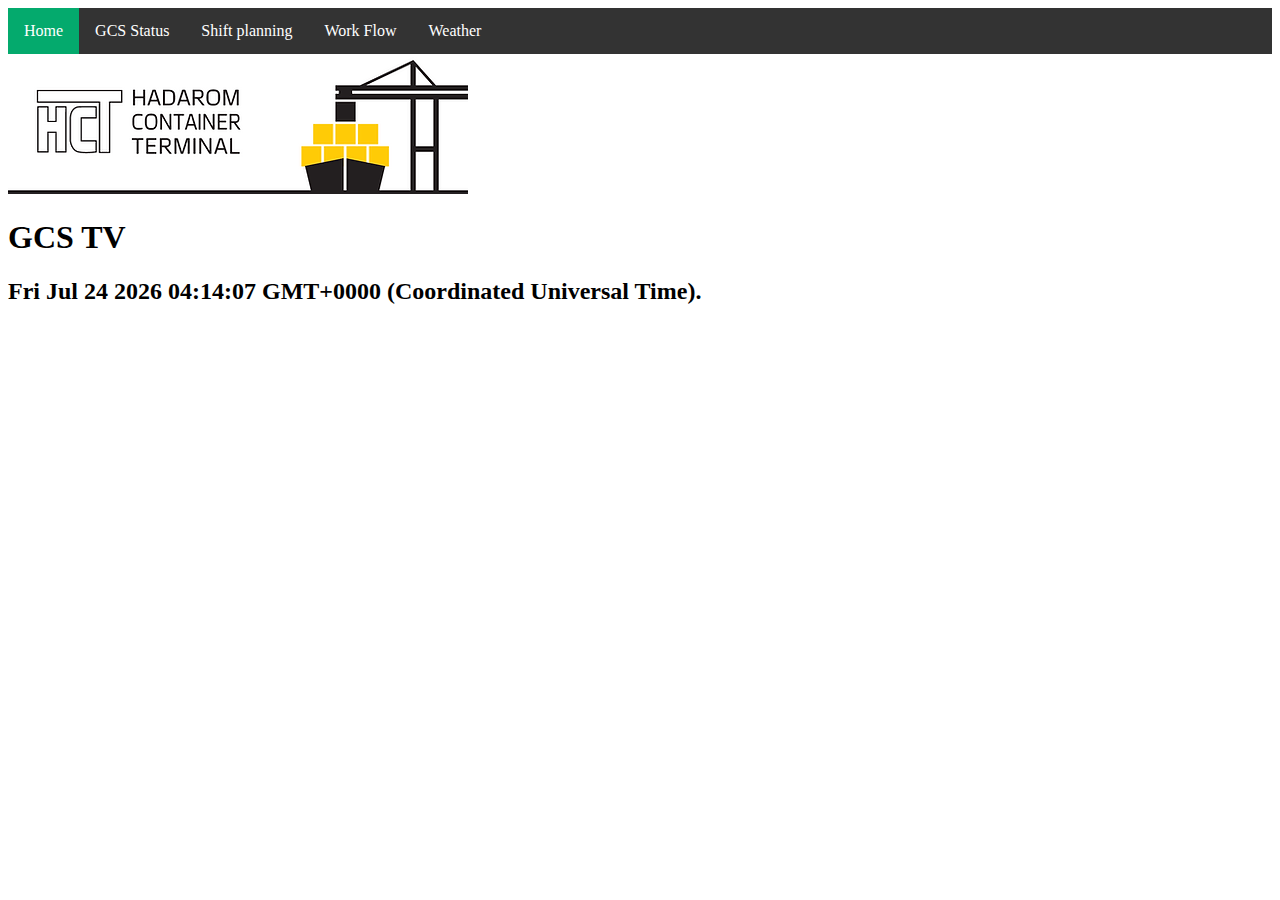
<file: index.html>
<!DOCTYPE html>
<html lang="en">
<head>
    <meta charset="UTF-8">
    <meta http-equiv="X-UA-Compatible" content="IE=edge">
    <meta name="viewport" content="width=device-width, initial-scale=1.0">
    <!-- <meta http-equiv="refresh" content="3;url=http://www.google.com/" /> -->
    <link rel="stylesheet" href="style.css">
    <script src="script.js"></script>
    <title>GCSTV</title>
</head>
<header>
    <ul>
        <li><a class="active" href="index.html">Home</a></li>
        <li><a href="gcsStatus.html">GCS Status</a></li>
        <li><a href="Shift-planning.html">Shift planning</a></li>
        <li><a href="workFlow.html">Work Flow</a></li>
        <li><a href="weather.html">Weather</a></li>
    </ul>
    <img src="images/HCT logo.jpeg" alt="HCT-logo">
    <h1>GCS TV</h1>
    <h2><span id='date-time'>now</span>.</h2>
    <script>
        var dt = new Date();
        document.getElementById('date-time').innerHTML=dt;
    </script>
</header>
<body>
    
</body>

</html>
</file>
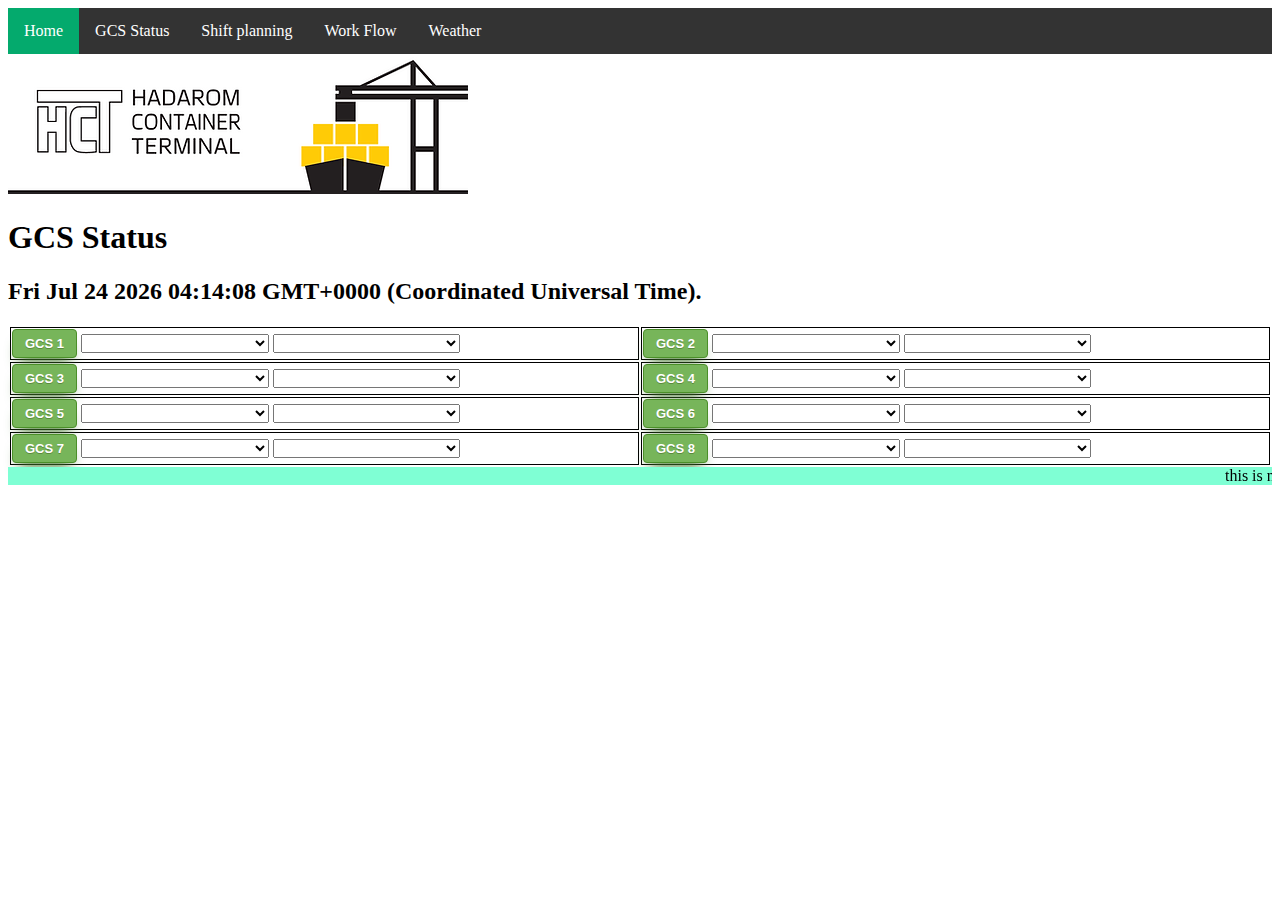
<file: gcsStatus.html>
<!DOCTYPE html>
<html lang="en">
<head>
    <meta charset="UTF-8">
    <meta http-equiv="X-UA-Compatible" content="IE=edge">
    <meta name="viewport" content="width=device-width, initial-scale=1.0">
    <link rel="stylesheet" href="style.css">
    <script src="script.js"></script>
    <title>GCS Status</title>
</head>
<style>
    select{
        width: 30%;
    }
</style>
<header>
    <ul>
        <li><a class="active" href="index.html">Home</a></li>
        <li><a href="gcsStatus.html">GCS Status</a></li>
        <li><a href="Shift-planning.html">Shift planning</a></li>
        <li><a href="workFlow.html">Work Flow</a></li>
        <li><a href="weather.html">Weather</a></li>
    </ul>
    <img src="images/HCT logo.jpeg" alt="HCT-logo">
    <h1>GCS Status</h1>
    <h2><span id='date-time'>now</span>.</h2>
    <script>
        var dt = new Date();
        document.getElementById('date-time').innerHTML=dt;
    </script>
</header>
<body>
    <table class="tableClass">
        <tr>
            <td><button id="btn1" class="myButton" onclick="BonClick('btn1')">GCS 1</button>
                <select id="select1">
                    <option value="0"></option>
                    <option value="qc1">qc1</option>
                    <option value="qc2">qc2</option>
                    <option value="qc3">qc3</option>
                    <option value="qc4">qc4</option>
                </select>
                <select>
                    <option value="0"></option>
                    <option value="Let">Let</option>
                    <option value="MSC BELLE">MSC BELLE</option>
                    <option value="YangMing">YangMing</option>
                    <option value="Not available">Not available</option>
                </select>
            </td>
            <td><button id="btn2" class="myButton" onclick="BonClick('btn2')">GCS 2</button>
                <select>
                    <option value="0"></option>
                    <option value="qc1">qc1</option>
                    <option value="qc2">qc2</option>
                    <option value="qc3">qc3</option>
                    <option value="qc4">qc4</option>
                </select>
                <select>
                    <option value="0"></option>
                    <option value="Let">Let</option>
                    <option value="MSC BELLE">MSC BELLE</option>
                    <option value="YangMing">YangMing</option>
                    <option value="Not available">Not available</option>
                </select>
            </td>
        </tr>
        <tr>
            <td><button id="btn3" class="myButton" onclick="BonClick('btn3')">GCS 3</button>
                <select>
                    <option value="0"></option>
                    <option value="qc1">qc1</option>
                    <option value="qc2">qc2</option>
                    <option value="qc3">qc3</option>
                    <option value="qc4">qc4</option>
                </select>
                <select>
                    <option value="0"></option>
                    <option value="Let">Let</option>
                    <option value="MSC BELLE">MSC BELLE</option>
                    <option value="YangMing">YangMing</option>
                    <option value="Not available">Not available</option>
                </select>
            </td>
            <td><button id="btn4" class="myButton" onclick="BonClick('btn4')">GCS 4</button>
                <select>
                    <option value="0"></option>
                    <option value="qc1">qc1</option>
                    <option value="qc2">qc2</option>
                    <option value="qc3">qc3</option>
                    <option value="qc4">qc4</option>
                </select>
                <select>
                    <option value="0"></option>
                    <option value="Let">Let</option>
                    <option value="MSC BELLE">MSC BELLE</option>
                    <option value="YangMing">YangMing</option>
                    <option value="Not available">Not available</option>
                </select>
            </td>
        </tr>
        <tr>
            <td><button id="btn5" class="myButton" onclick="BonClick('btn5')">GCS 5</button>
                <select>
                    <option value="0"></option>
                    <option value="qc1">qc1</option>
                    <option value="qc2">qc2</option>
                    <option value="qc3">qc3</option>
                    <option value="qc4">qc4</option>
                </select>
                <select>
                    <option value="0"></option>
                    <option value="Let">Let</option>
                    <option value="MSC BELLE">MSC BELLE</option>
                    <option value="YangMing">YangMing</option>
                    <option value="Not available">Not available</option>
                </select>
            </td>
            <td><button id="btn6" class="myButton" onclick="BonClick('btn6')">GCS 6</button>
                <select>
                    <option value="0"></option>
                    <option value="qc1">qc1</option>
                    <option value="qc2">qc2</option>
                    <option value="qc3">qc3</option>
                    <option value="qc4">qc4</option>
                </select>
                <select>
                    <option value="0"></option>
                    <option value="Let">Let</option>
                    <option value="MSC BELLE">MSC BELLE</option>
                    <option value="YangMing">YangMing</option>
                    <option value="Not available">Not available</option>
                </select>
            </td>
        </tr>
        <tr>
            <td><button id="btn7" class="myButton" onclick="BonClick('btn7')">GCS 7</button>
                <select>
                    <option value="0"></option>
                    <option value="qc1">qc1</option>
                    <option value="qc2">qc2</option>
                    <option value="qc3">qc3</option>
                    <option value="qc4">qc4</option>
                </select>
                <select>
                    <option value="0"></option>
                    <option value="Let">Let</option>
                    <option value="MSC BELLE">MSC BELLE</option>
                    <option value="YangMing">YangMing</option>
                    <option value="Not available">Not available</option>
                </select>
            </td>
            <td><button id="btn8" class="myButton" onclick="BonClick('btn8')">GCS 8</button>
                <select>
                    <option value="0"></option>
                    <option value="qc1">qc1</option>
                    <option value="qc2">qc2</option>
                    <option value="qc3">qc3</option>
                    <option value="qc4">qc4</option>
                </select>
                <select>
                    <option value="0"></option>
                    <option value="Let">Let</option>
                    <option value="MSC BELLE">MSC BELLE</option>
                    <option value="YangMing">YangMing</option>
                    <option value="Not available">Not available</option>
                </select>
            </td>
        </tr>
    </table>
</body>
<footer>
    <div id = messageLine>
        <marquee>this is meassage</marquee>
    </div>
</footer>
</html>
</file>
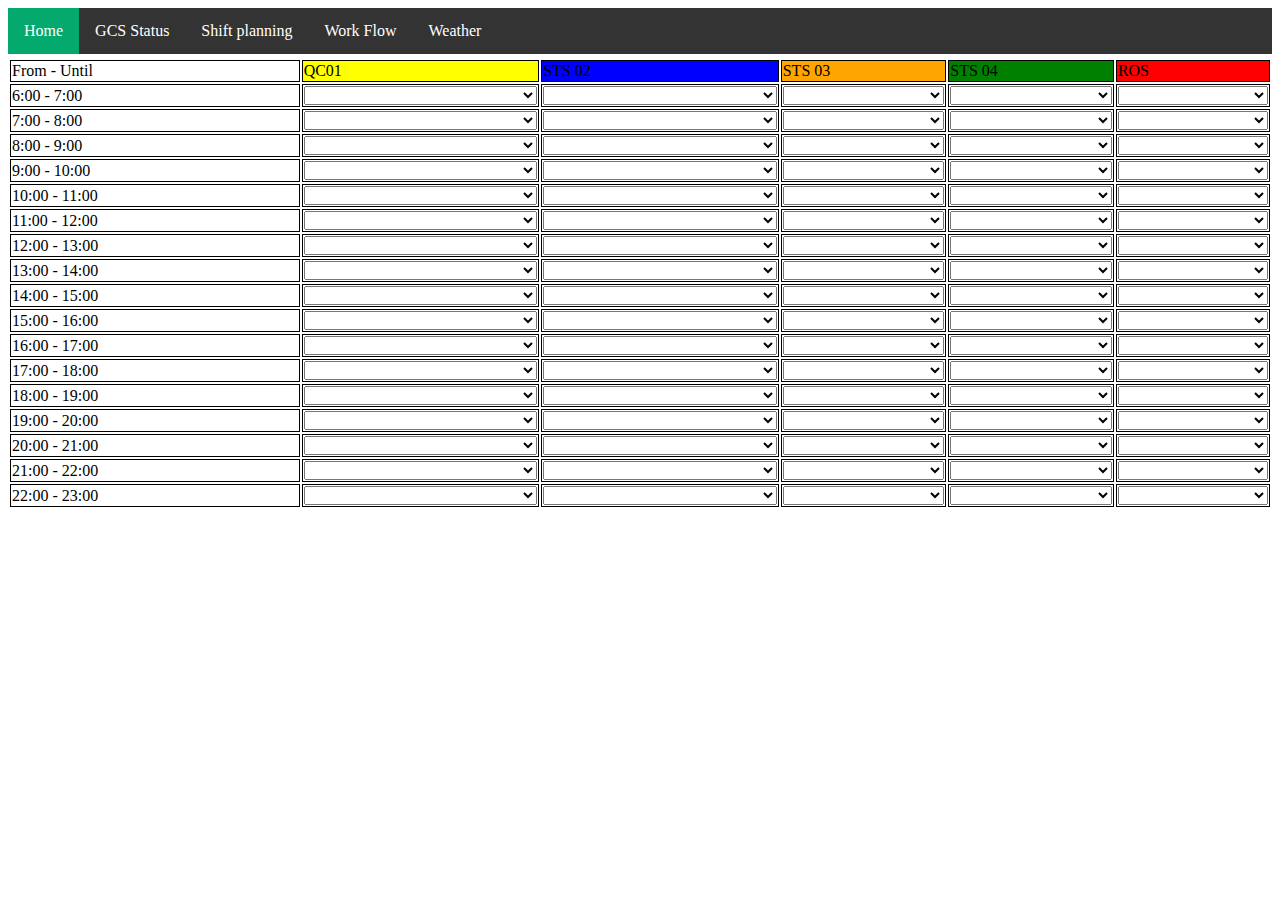
<file: Shift-planning.html>
<!DOCTYPE html>
<html lang="en">
<head>
    <meta charset="UTF-8">
    <meta http-equiv="X-UA-Compatible" content="IE=edge">
    <meta name="viewport" content="width=device-width, initial-scale=1.0">
    <link rel="stylesheet" href="style.css">
    <title>Shift planning</title>
</head>

<header>
    <ul>
        <li><a class="active" href="index.html">Home</a></li>
        <li><a href="gcsStatus.html">GCS Status</a></li>
        <li><a href="Shift-planning.html">Shift planning</a></li>
        <li><a href="workFlow.html">Work Flow</a></li>
        <li><a href="weather.html">Weather</a></li>
    </ul>
</header>
<body>
    <table>
        <th>
            <tr>
            <td >From - Until</td>
            <td style="background-color: yellow ;">QC01</td>
            <td style="background-color: blue ;">STS 02</td>
            <td style="background-color: orange ;">STS 03</td>
            <td style="background-color: green ;">STS 04</td>
            <td style="background-color: red ;">ROS</td>
            </tr>
        </th>
        <tr>
            <td>6:00 - 7:00</td>
            <td><select><option value="0"><option value="Training">Training</option></select></td>
            <td><select><option value="0"><option value="Training">Training</option></select></td>
            <td>
                <select>
                    <option value="0"></option>
                    <option value="YV">YV</option>
                    <option value="ZA">ZA</option>
                    <option value="GM">GM</option>
                    <option value="BA">BA</option>
                    <option value="IS">IS</option>
                    <option value="DG">DG</option>
                    <option value="ES">ES</option>
                    <option value="TN">TN</option>
                </select>
            </td>
            <td>
                <select>
                    <option value="0"></option>
                    <option value="YV">YV</option>
                    <option value="ZA">ZA</option>
                    <option value="GM">GM</option>
                    <option value="BA">BA</option>
                    <option value="IS">IS</option>
                    <option value="DG">DG</option>
                    <option value="ES">ES</option>
                    <option value="TN">TN</option>
                </select>
            </td><td>
                <select>
                    <option value="0"></option>
                    <option value="YV">YV</option>
                    <option value="ZA">ZA</option>
                    <option value="GM">GM</option>
                    <option value="BA">BA</option>
                    <option value="IS">IS</option>
                    <option value="DG">DG</option>
                    <option value="ES">ES</option>
                    <option value="TN">TN</option>
                </select>
            </td>
        </tr>
        <tr>
            <td>7:00 - 8:00</td>
            <td><select><option value="0"><option value="Training">Training</option></select></td>
            <td><select><option value="0"><option value="Training">Training</option></select></td>
            <td>
                <select>
                    <option value="0"></option>
                    <option value="YV">YV</option>
                    <option value="ZA">ZA</option>
                    <option value="GM">GM</option>
                    <option value="BA">BA</option>
                    <option value="IS">IS</option>
                    <option value="DG">DG</option>
                    <option value="ES">ES</option>
                    <option value="TN">TN</option>
                </select>
            </td>
            <td>
                <select>
                    <option value="0"></option>
                    <option value="YV">YV</option>
                    <option value="ZA">ZA</option>
                    <option value="GM">GM</option>
                    <option value="BA">BA</option>
                    <option value="IS">IS</option>
                    <option value="DG">DG</option>
                    <option value="ES">ES</option>
                    <option value="TN">TN</option>
                </select>
            </td><td>
                <select>
                    <option value="0"></option>
                    <option value="YV">YV</option>
                    <option value="ZA">ZA</option>
                    <option value="GM">GM</option>
                    <option value="BA">BA</option>
                    <option value="IS">IS</option>
                    <option value="DG">DG</option>
                    <option value="ES">ES</option>
                    <option value="TN">TN</option>
                </select>
            </td>
        </tr>
        <tr>

            <td>8:00 - 9:00</td>
            <td><select><option value="0"><option value="Training">Training</option></select></td>
            <td><select><option value="0"><option value="Training">Training</option></select></td>
            <td>
                <select>
                    <option value="0"></option>
                    <option value="YV">YV</option>
                    <option value="ZA">ZA</option>
                    <option value="GM">GM</option>
                    <option value="BA">BA</option>
                    <option value="IS">IS</option>
                    <option value="DG">DG</option>
                    <option value="ES">ES</option>
                    <option value="TN">TN</option>
                </select>
            </td>
            <td>
                <select>
                    <option value="0"></option>
                    <option value="YV">YV</option>
                    <option value="ZA">ZA</option>
                    <option value="GM">GM</option>
                    <option value="BA">BA</option>
                    <option value="IS">IS</option>
                    <option value="DG">DG</option>
                    <option value="ES">ES</option>
                    <option value="TN">TN</option>
                </select>
            </td><td>
                <select>
                    <option value="0"></option>
                    <option value="YV">YV</option>
                    <option value="ZA">ZA</option>
                    <option value="GM">GM</option>
                    <option value="BA">BA</option>
                    <option value="IS">IS</option>
                    <option value="DG">DG</option>
                    <option value="ES">ES</option>
                    <option value="TN">TN</option>
                </select>
            </td>
        </tr>
        <tr>
            <td>9:00 - 10:00</td>
            <td><select><option value="0"><option value="Training">Training</option></select></td>
            <td><select><option value="0"><option value="Training">Training</option></select></td>
            <td>
                <select>
                    <option value="0"></option>
                    <option value="YV">YV</option>
                    <option value="ZA">ZA</option>
                    <option value="GM">GM</option>
                    <option value="BA">BA</option>
                    <option value="IS">IS</option>
                    <option value="DG">DG</option>
                    <option value="ES">ES</option>
                    <option value="TN">TN</option>
                </select>
            </td>
            <td>
                <select>
                    <option value="0"></option>
                    <option value="YV">YV</option>
                    <option value="ZA">ZA</option>
                    <option value="GM">GM</option>
                    <option value="BA">BA</option>
                    <option value="IS">IS</option>
                    <option value="DG">DG</option>
                    <option value="ES">ES</option>
                    <option value="TN">TN</option>
                </select>
            </td><td>
                <select>
                    <option value="0"></option>
                    <option value="YV">YV</option>
                    <option value="ZA">ZA</option>
                    <option value="GM">GM</option>
                    <option value="BA">BA</option>
                    <option value="IS">IS</option>
                    <option value="DG">DG</option>
                    <option value="ES">ES</option>
                    <option value="TN">TN</option>
                </select>
            </td>
        </tr>
        <tr>
            <td>10:00 - 11:00</td>
            <td><select><option value="0"><option value="Training">Training</option></select></td>
            <td><select><option value="0"><option value="Training">Training</option></select></td>
            <td>
                <select>
                    <option value="0"></option>
                    <option value="YV">YV</option>
                    <option value="ZA">ZA</option>
                    <option value="GM">GM</option>
                    <option value="BA">BA</option>
                    <option value="IS">IS</option>
                    <option value="DG">DG</option>
                    <option value="ES">ES</option>
                    <option value="TN">TN</option>
                </select>
            </td>
            <td>
                <select>
                    <option value="0"></option>
                    <option value="YV">YV</option>
                    <option value="ZA">ZA</option>
                    <option value="GM">GM</option>
                    <option value="BA">BA</option>
                    <option value="IS">IS</option>
                    <option value="DG">DG</option>
                    <option value="ES">ES</option>
                    <option value="TN">TN</option>
                </select>
            </td><td>
                <select>
                    <option value="0"></option>
                    <option value="YV">YV</option>
                    <option value="ZA">ZA</option>
                    <option value="GM">GM</option>
                    <option value="BA">BA</option>
                    <option value="IS">IS</option>
                    <option value="DG">DG</option>
                    <option value="ES">ES</option>
                    <option value="TN">TN</option>
                </select>
            </td>
        </tr>
        <tr>
            <td>11:00 - 12:00</td>
            <td><select><option value="0"><option value="Training">Training</option></select></td>
            <td><select><option value="0"><option value="Training">Training</option></select></td>
            <td>
                <select>
                    <option value="0"></option>
                    <option value="YV">YV</option>
                    <option value="ZA">ZA</option>
                    <option value="GM">GM</option>
                    <option value="BA">BA</option>
                    <option value="IS">IS</option>
                    <option value="DG">DG</option>
                    <option value="ES">ES</option>
                    <option value="TN">TN</option>
                </select>
            </td>
            <td>
                <select>
                    <option value="0"></option>
                    <option value="YV">YV</option>
                    <option value="ZA">ZA</option>
                    <option value="GM">GM</option>
                    <option value="BA">BA</option>
                    <option value="IS">IS</option>
                    <option value="DG">DG</option>
                    <option value="ES">ES</option>
                    <option value="TN">TN</option>
                </select>
            </td><td>
                <select>
                    <option value="0"></option>
                    <option value="YV">YV</option>
                    <option value="ZA">ZA</option>
                    <option value="GM">GM</option>
                    <option value="BA">BA</option>
                    <option value="IS">IS</option>
                    <option value="DG">DG</option>
                    <option value="ES">ES</option>
                    <option value="TN">TN</option>
                </select>
            </td>
        </tr>
        <tr>
            <td>12:00 - 13:00</td>
            <td><select><option value="0"><option value="Training">Training</option></select></td>
            <td><select><option value="0"><option value="Training">Training</option></select></td>
            <td>
                <select>
                    <option value="0"></option>
                    <option value="YV">YV</option>
                    <option value="ZA">ZA</option>
                    <option value="GM">GM</option>
                    <option value="BA">BA</option>
                    <option value="IS">IS</option>
                    <option value="DG">DG</option>
                    <option value="ES">ES</option>
                    <option value="TN">TN</option>
                </select>
            </td>
            <td>
                <select>
                    <option value="0"></option>
                    <option value="YV">YV</option>
                    <option value="ZA">ZA</option>
                    <option value="GM">GM</option>
                    <option value="BA">BA</option>
                    <option value="IS">IS</option>
                    <option value="DG">DG</option>
                    <option value="ES">ES</option>
                    <option value="TN">TN</option>
                </select>
            </td><td>
                <select>
                    <option value="0"></option>
                    <option value="YV">YV</option>
                    <option value="ZA">ZA</option>
                    <option value="GM">GM</option>
                    <option value="BA">BA</option>
                    <option value="IS">IS</option>
                    <option value="DG">DG</option>
                    <option value="ES">ES</option>
                    <option value="TN">TN</option>
                </select>
            </td>
        </tr>
        <tr>
            <td>13:00 - 14:00</td>
            <td><select><option value="0"><option value="Training">Training</option></select></td>
            <td><select><option value="0"><option value="Training">Training</option></select></td>
            <td>
                <select>
                    <option value="0"></option>
                    <option value="YV">YV</option>
                    <option value="ZA">ZA</option>
                    <option value="GM">GM</option>
                    <option value="BA">BA</option>
                    <option value="IS">IS</option>
                    <option value="DG">DG</option>
                    <option value="ES">ES</option>
                    <option value="TN">TN</option>
                </select>
            </td>
            <td>
                <select>
                    <option value="0"></option>
                    <option value="YV">YV</option>
                    <option value="ZA">ZA</option>
                    <option value="GM">GM</option>
                    <option value="BA">BA</option>
                    <option value="IS">IS</option>
                    <option value="DG">DG</option>
                    <option value="ES">ES</option>
                    <option value="TN">TN</option>
                </select>
            </td><td>
                <select>
                    <option value="0"></option>
                    <option value="YV">YV</option>
                    <option value="ZA">ZA</option>
                    <option value="GM">GM</option>
                    <option value="BA">BA</option>
                    <option value="IS">IS</option>
                    <option value="DG">DG</option>
                    <option value="ES">ES</option>
                    <option value="TN">TN</option>
                </select>
            </td>
        </tr>
        <tr>
            <td>14:00 - 15:00</td>
            <td><select><option value="0"><option value="Training">Training</option></select></td>
            <td><select><option value="0"><option value="Training">Training</option></select></td>
            <td>
                <select>
                    <option value="0"></option>
                    <option value="YV">YV</option>
                    <option value="ZA">ZA</option>
                    <option value="GM">GM</option>
                    <option value="BA">BA</option>
                    <option value="IS">IS</option>
                    <option value="DG">DG</option>
                    <option value="ES">ES</option>
                    <option value="TN">TN</option>
                </select>
            </td>
            <td>
                <select>
                    <option value="0"></option>
                    <option value="YV">YV</option>
                    <option value="ZA">ZA</option>
                    <option value="GM">GM</option>
                    <option value="BA">BA</option>
                    <option value="IS">IS</option>
                    <option value="DG">DG</option>
                    <option value="ES">ES</option>
                    <option value="TN">TN</option>
                </select>
            </td><td>
                <select>
                    <option value="0"></option>
                    <option value="YV">YV</option>
                    <option value="ZA">ZA</option>
                    <option value="GM">GM</option>
                    <option value="BA">BA</option>
                    <option value="IS">IS</option>
                    <option value="DG">DG</option>
                    <option value="ES">ES</option>
                    <option value="TN">TN</option>
                </select>
            </td>
        </tr>
        <tr>
            <td>15:00 - 16:00</td>
            <td><select><option value="0"><option value="Training">Training</option></select></td>
            <td><select><option value="0"><option value="Training">Training</option></select></td>
            <td>
                <select>
                    <option value="0"></option>
                    <option value="YV">YV</option>
                    <option value="ZA">ZA</option>
                    <option value="GM">GM</option>
                    <option value="BA">BA</option>
                    <option value="IS">IS</option>
                    <option value="DG">DG</option>
                    <option value="ES">ES</option>
                    <option value="TN">TN</option>
                </select>
            </td>
            <td>
                <select>
                    <option value="0"></option>
                    <option value="YV">YV</option>
                    <option value="ZA">ZA</option>
                    <option value="GM">GM</option>
                    <option value="BA">BA</option>
                    <option value="IS">IS</option>
                    <option value="DG">DG</option>
                    <option value="ES">ES</option>
                    <option value="TN">TN</option>
                </select>
            </td><td>
                <select>
                    <option value="0"></option>
                    <option value="YV">YV</option>
                    <option value="ZA">ZA</option>
                    <option value="GM">GM</option>
                    <option value="BA">BA</option>
                    <option value="IS">IS</option>
                    <option value="DG">DG</option>
                    <option value="ES">ES</option>
                    <option value="TN">TN</option>
                </select>
            </td>
        </tr>
        <tr>
            <td>16:00 - 17:00</td>
            <td><select><option value="0"><option value="Training">Training</option></select></td>
            <td><select><option value="0"><option value="Training">Training</option></select></td>
            <td>
                <select>
                    <option value="0"></option>
                    <option value="YV">YV</option>
                    <option value="ZA">ZA</option>
                    <option value="GM">GM</option>
                    <option value="BA">BA</option>
                    <option value="IS">IS</option>
                    <option value="DG">DG</option>
                    <option value="ES">ES</option>
                    <option value="TN">TN</option>
                </select>
            </td>
            <td>
                <select>
                    <option value="0"></option>
                    <option value="YV">YV</option>
                    <option value="ZA">ZA</option>
                    <option value="GM">GM</option>
                    <option value="BA">BA</option>
                    <option value="IS">IS</option>
                    <option value="DG">DG</option>
                    <option value="ES">ES</option>
                    <option value="TN">TN</option>
                </select>
            </td><td>
                <select>
                    <option value="0"></option>
                    <option value="YV">YV</option>
                    <option value="ZA">ZA</option>
                    <option value="GM">GM</option>
                    <option value="BA">BA</option>
                    <option value="IS">IS</option>
                    <option value="DG">DG</option>
                    <option value="ES">ES</option>
                    <option value="TN">TN</option>
                </select>
            </td>
        </tr>
        <tr>
            <td>17:00 - 18:00</td>
            <td><select><option value="0"><option value="Training">Training</option></select></td>
            <td><select><option value="0"><option value="Training">Training</option></select></td>
            <td>
                <select>
                    <option value="0"></option>
                    <option value="YV">YV</option>
                    <option value="ZA">ZA</option>
                    <option value="GM">GM</option>
                    <option value="BA">BA</option>
                    <option value="IS">IS</option>
                    <option value="DG">DG</option>
                    <option value="ES">ES</option>
                    <option value="TN">TN</option>
                </select>
            </td>
            <td>
                <select>
                    <option value="0"></option>
                    <option value="YV">YV</option>
                    <option value="ZA">ZA</option>
                    <option value="GM">GM</option>
                    <option value="BA">BA</option>
                    <option value="IS">IS</option>
                    <option value="DG">DG</option>
                    <option value="ES">ES</option>
                    <option value="TN">TN</option>
                </select>
            </td><td>
                <select>
                    <option value="0"></option>
                    <option value="YV">YV</option>
                    <option value="ZA">ZA</option>
                    <option value="GM">GM</option>
                    <option value="BA">BA</option>
                    <option value="IS">IS</option>
                    <option value="DG">DG</option>
                    <option value="ES">ES</option>
                    <option value="TN">TN</option>
                </select>
            </td>
        </tr>
        <tr>
            <td>18:00 - 19:00</td>
            <td><select><option value="0"><option value="Training">Training</option></select></td>
            <td><select><option value="0"><option value="Training">Training</option></select></td>
            <td>
                <select>
                    <option value="0"></option>
                    <option value="YV">YV</option>
                    <option value="ZA">ZA</option>
                    <option value="GM">GM</option>
                    <option value="BA">BA</option>
                    <option value="IS">IS</option>
                    <option value="DG">DG</option>
                    <option value="ES">ES</option>
                    <option value="TN">TN</option>
                </select>
            </td>
            <td>
                <select>
                    <option value="0"></option>
                    <option value="YV">YV</option>
                    <option value="ZA">ZA</option>
                    <option value="GM">GM</option>
                    <option value="BA">BA</option>
                    <option value="IS">IS</option>
                    <option value="DG">DG</option>
                    <option value="ES">ES</option>
                    <option value="TN">TN</option>
                </select>
            </td><td>
                <select>
                    <option value="0"></option>
                    <option value="YV">YV</option>
                    <option value="ZA">ZA</option>
                    <option value="GM">GM</option>
                    <option value="BA">BA</option>
                    <option value="IS">IS</option>
                    <option value="DG">DG</option>
                    <option value="ES">ES</option>
                    <option value="TN">TN</option>
                </select>
            </td>
        </tr>
        <tr>
            <td>19:00 - 20:00</td>
            <td><select><option value="0"><option value="Training">Training</option></select></td>
            <td><select><option value="0"><option value="Training">Training</option></select></td>
            <td>
                <select>
                    <option value="0"></option>
                    <option value="YV">YV</option>
                    <option value="ZA">ZA</option>
                    <option value="GM">GM</option>
                    <option value="BA">BA</option>
                    <option value="IS">IS</option>
                    <option value="DG">DG</option>
                    <option value="ES">ES</option>
                    <option value="TN">TN</option>
                </select>
            </td>
            <td>
                <select>
                    <option value="0"></option>
                    <option value="YV">YV</option>
                    <option value="ZA">ZA</option>
                    <option value="GM">GM</option>
                    <option value="BA">BA</option>
                    <option value="IS">IS</option>
                    <option value="DG">DG</option>
                    <option value="ES">ES</option>
                    <option value="TN">TN</option>
                </select>
            </td><td>
                <select>
                    <option value="0"></option>
                    <option value="YV">YV</option>
                    <option value="ZA">ZA</option>
                    <option value="GM">GM</option>
                    <option value="BA">BA</option>
                    <option value="IS">IS</option>
                    <option value="DG">DG</option>
                    <option value="ES">ES</option>
                    <option value="TN">TN</option>
                </select>
            </td>
        </tr>
        <tr>
            <td>20:00 - 21:00</td>
            <td><select><option value="0"><option value="Training">Training</option></select></td>
            <td><select><option value="0"><option value="Training">Training</option></select></td>
            <td>
                <select>
                    <option value="0"></option>
                    <option value="YV">YV</option>
                    <option value="ZA">ZA</option>
                    <option value="GM">GM</option>
                    <option value="BA">BA</option>
                    <option value="IS">IS</option>
                    <option value="DG">DG</option>
                    <option value="ES">ES</option>
                    <option value="TN">TN</option>
                </select>
            </td>
            <td>
                <select>
                    <option value="0"></option>
                    <option value="YV">YV</option>
                    <option value="ZA">ZA</option>
                    <option value="GM">GM</option>
                    <option value="BA">BA</option>
                    <option value="IS">IS</option>
                    <option value="DG">DG</option>
                    <option value="ES">ES</option>
                    <option value="TN">TN</option>
                </select>
            </td><td>
                <select>
                    <option value="0"></option>
                    <option value="YV">YV</option>
                    <option value="ZA">ZA</option>
                    <option value="GM">GM</option>
                    <option value="BA">BA</option>
                    <option value="IS">IS</option>
                    <option value="DG">DG</option>
                    <option value="ES">ES</option>
                    <option value="TN">TN</option>
                </select>
            </td>
        </tr>
        <tr>
            <td>21:00 - 22:00</td>
            <td><select><option value="0"><option value="Training">Training</option></select></td>
            <td><select><option value="0"><option value="Training">Training</option></select></td>
            <td>
                <select>
                    <option value="0"></option>
                    <option value="YV">YV</option>
                    <option value="ZA">ZA</option>
                    <option value="GM">GM</option>
                    <option value="BA">BA</option>
                    <option value="IS">IS</option>
                    <option value="DG">DG</option>
                    <option value="ES">ES</option>
                    <option value="TN">TN</option>
                </select>
            </td>
            <td>
                <select>
                    <option value="0"></option>
                    <option value="YV">YV</option>
                    <option value="ZA">ZA</option>
                    <option value="GM">GM</option>
                    <option value="BA">BA</option>
                    <option value="IS">IS</option>
                    <option value="DG">DG</option>
                    <option value="ES">ES</option>
                    <option value="TN">TN</option>
                </select>
            </td><td>
                <select>
                    <option value="0"></option>
                    <option value="YV">YV</option>
                    <option value="ZA">ZA</option>
                    <option value="GM">GM</option>
                    <option value="BA">BA</option>
                    <option value="IS">IS</option>
                    <option value="DG">DG</option>
                    <option value="ES">ES</option>
                    <option value="TN">TN</option>
                </select>
            </td>
        </tr>
        <tr>
            <td>22:00 - 23:00</td>
            <td><select><option value="0"><option value="Training">Training</option></select></td>
            <td><select><option value="0"><option value="Training">Training</option></select></td>
            <td>
                <select>
                    <option value="0"></option>
                    <option value="YV">YV</option>
                    <option value="ZA">ZA</option>
                    <option value="GM">GM</option>
                    <option value="BA">BA</option>
                    <option value="IS">IS</option>
                    <option value="DG">DG</option>
                    <option value="ES">ES</option>
                    <option value="TN">TN</option>
                </select>
            </td>
            <td>
                <select>
                    <option value="0"></option>
                    <option value="YV">YV</option>
                    <option value="ZA">ZA</option>
                    <option value="GM">GM</option>
                    <option value="BA">BA</option>
                    <option value="IS">IS</option>
                    <option value="DG">DG</option>
                    <option value="ES">ES</option>
                    <option value="TN">TN</option>
                </select>
            </td><td>
                <select>
                    <option value="0"></option>
                    <option value="YV">YV</option>
                    <option value="ZA">ZA</option>
                    <option value="GM">GM</option>
                    <option value="BA">BA</option>
                    <option value="IS">IS</option>
                    <option value="DG">DG</option>
                    <option value="ES">ES</option>
                    <option value="TN">TN</option>
                </select>
            </td>
        </tr>

    </table>
</body>
</html>
</file>
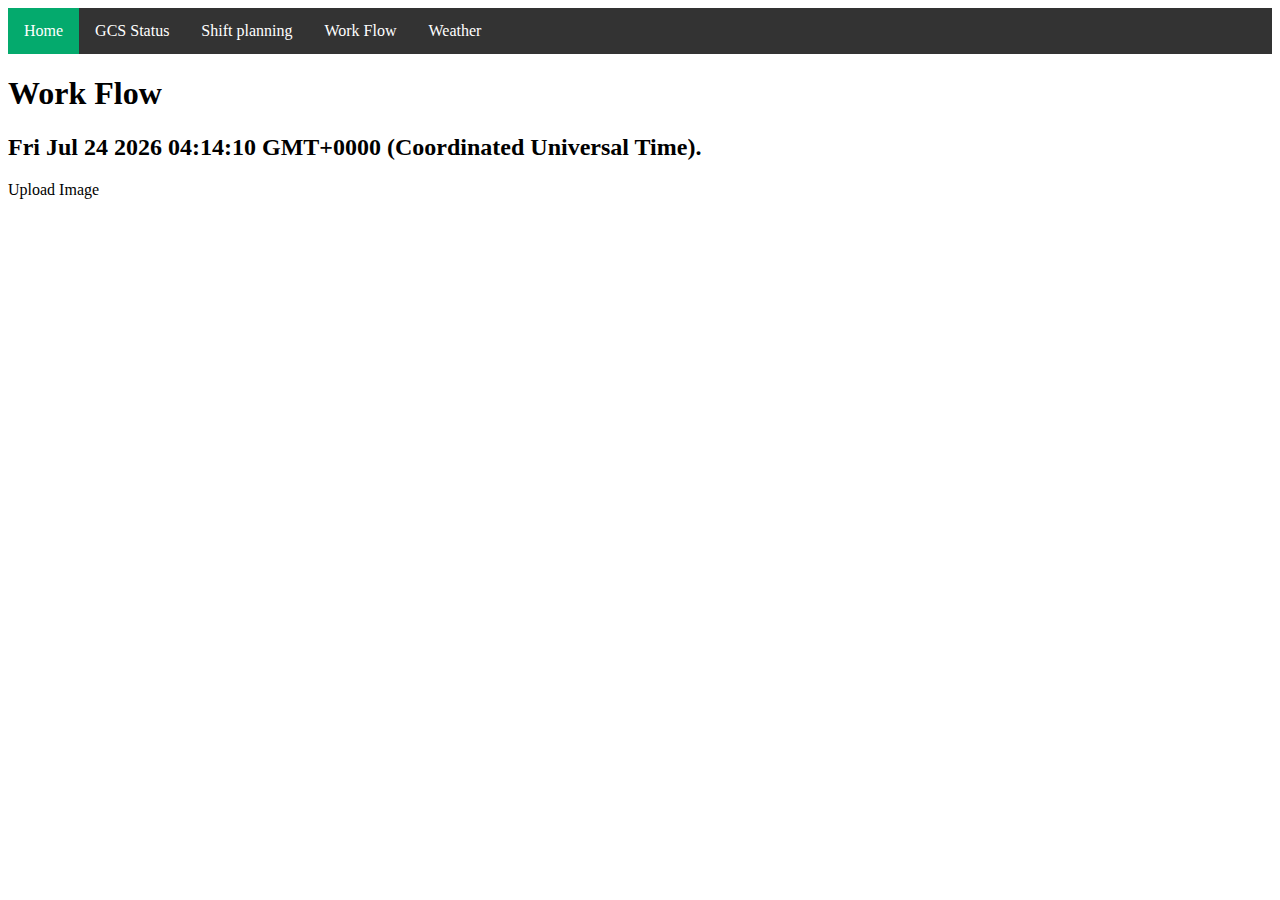
<file: workFlow.html>
<!DOCTYPE html>
<html lang="en">
<head>
    <meta charset="UTF-8">
    <meta http-equiv="X-UA-Compatible" content="IE=edge">
    <meta name="viewport" content="width=device-width, initial-scale=1.0">
    <link rel="stylesheet" href="style.css">
    <script src="script.js"></script>
    <title>Work Flow</title>
</head>

<header>
    <ul>
        <li><a class="active" href="index.html">Home</a></li>
        <li><a href="gcsStatus.html">GCS Status</a></li>
        <li><a href="Shift-planning.html">Shift planning</a></li>
        <li><a href="workFlow.html">Work Flow</a></li>
        <li><a href="weather.html">Weather</a></li>
    </ul>
    <h1>Work Flow</h1>
    <h2><span id='date-time'>now</span>.</h2>
    <script>
        var dt = new Date();
        document.getElementById('date-time').innerHTML=dt;
    </script>
</header>
<body>
    <p><input type="file"  accept="image/*" name="image" id="file"  onchange="loadFile(event)" style="display: none;"></p>
    <p><label for="file" style="cursor: pointer;">Upload Image</label></p>
    <p><img id="output" width="100%" /></p>
    
    <script>
    var loadFile = function(event) {
        var image = document.getElementById('output');
        image.src = URL.createObjectURL(event.target.files[0]);
    };
    </script>
</body>
</html>
</file>
<file: style.css>
.myButton {
	
	box-shadow: 0px 10px 14px -7px #3e7327;
	/* background:linear-gradient(to bottom, #77b55a 5%, #72b352 100%); */
	background-color:#77b55a;
	border-radius:4px;
	border:1px solid #4b8f29;
	display:inline-block;
	cursor:pointer;
	color:#ffffff;
	font-family:Arial;
	font-size:13px;
	font-weight:bold;
	padding:6px 12px;
	text-decoration:none;
	text-shadow:0px 1px 0px #5b8a3c;
	
}
.myButton:hover {
	background:linear-gradient(to bottom, #72b352 5%, #77b55a 100%);
	/* background-color:#72b352; */
}
.myButton:active {
	position:relative;
	top:1px;
}

tr td{
    border: 1px solid;
}

table{
	width: 100%;
}

.gcsInfo{
	margin-left: 30%;
}

marquee{
	background-color: aquamarine;
}

footer{
	margin-top: auto;
}

select{
	width: 100%;
}


ul {
	list-style-type: none;
	margin: 0;
	padding: 0;
	overflow: hidden;
	background-color: #333;
}
  
li {
	float: left;
}

li a {
	display: block;
	color: white;
	text-align: center;
	padding: 14px 16px;
	text-decoration: none;
}

	/* Change the link color to #111 (black) on hover */
li a:hover {
	background-color: #111;
}

.active {
	background-color: #04AA6D;
  }
</file>
